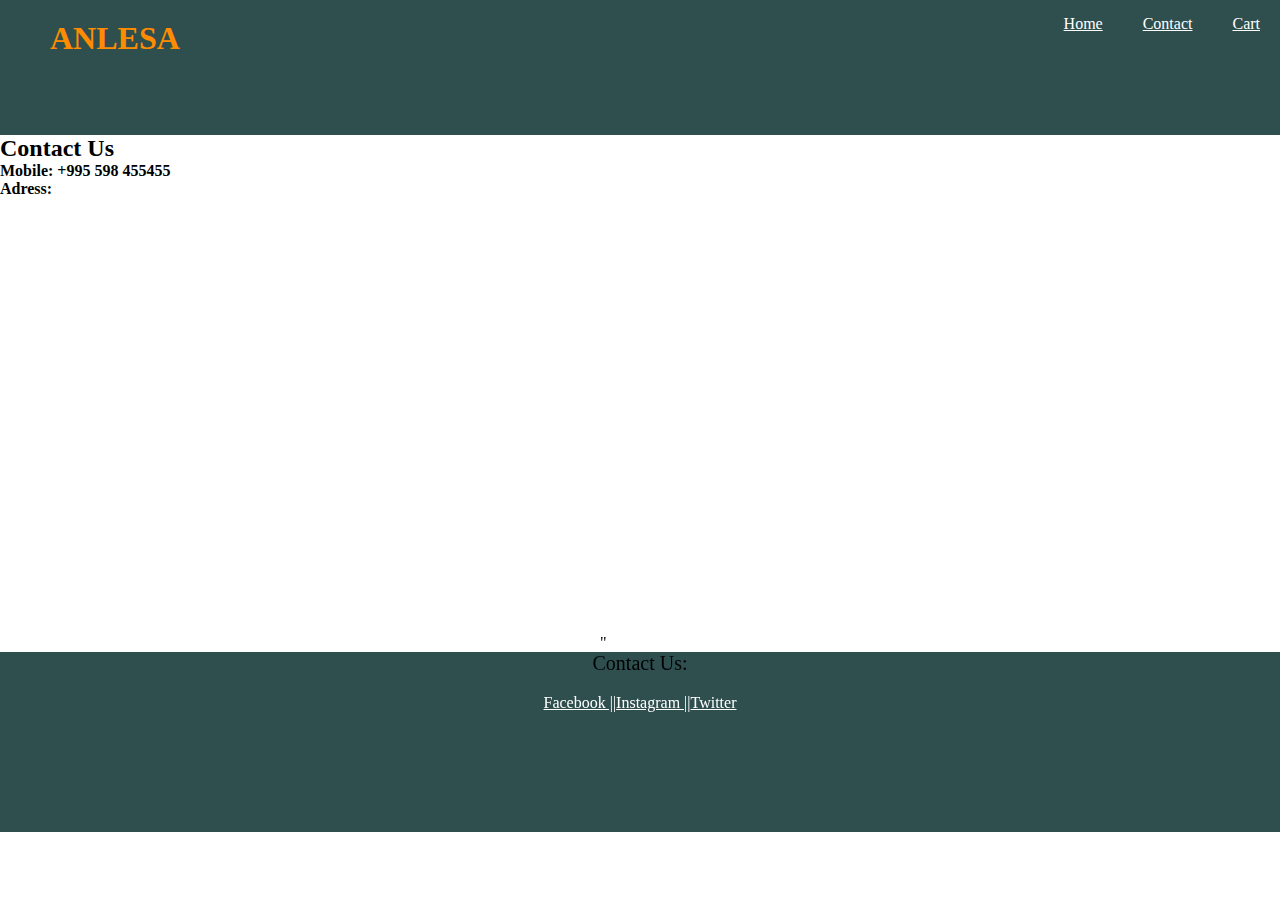
<file: contact.html>
<!DOCTYPE html>
<html lang="en">
<head>
    <meta charset="UTF-8">
    <meta name="viewport" content="width=device-width, initial-scale=1.0">
    <title>Document</title>
    <link rel="stylesheet" href="style.css">
</head>
<body>

    <header>

        
        <nav class="navigation">
            <h2 class="logo">ANLESA</h2>
            
            
            <ul>
                <li class="item"><a href="index.html">Home</a></li>
                <li class="item"><a href="#">Contact</a></li>
                <li class="item"><a href="#">Cart</a></li>
            </ul>
        </nav>

    </header>
    <h2>Contact Us</h2>
    <H4>Mobile: +995 598 455455</H4>
    <h4>Adress:</h4>
    <iframe src="https://www.google.com/maps/embed?pb=!1m14!1m12!1m3!1d11899.08493919533!2d44.74020105!3d41.7901436!2m3!1f0!2f0!3f0!3m2!1i1024!2i768!4f13.1!5e0!3m2!1sen!2sge!4v1731781407703!5m2!1sen!2sge" width="600" height="450" style="border:0;" allowfullscreen="" loading="lazy" referrerpolicy="no-referrer-when-downgrade"></iframe>"


        
    <footer>

        <p class="conus">Contact Us:</p>

    <ul class="footer-ul">
        <li class="contact-li"><a href="#">Facebook ||</a></li>
        <li class="contact-li"><a href="#">Instagram ||</a></li>
        <li class="contact-li"><a href="#">Twitter</a></li>
    </ul>

    </footer>
    
</body>
</html>
</file>
<file: style.css>
*{
    margin: 0;
    padding: 0;
    box-sizing: border-box;
}


main{
    background-color:aliceblue;
}

.navigation{
    display: flex;
    justify-content: space-between;
    background-color: darkslategrey;
    margin: auto;
    height: 15vh;
    color: white;
}

.logo{
    margin-left: 50px;
    margin-top: 20px;
    color:darkorange;
    font-size: 2rem;
    
}

@media(max-width: 800px){
    .logo{
        margin-left: 10%;

        font-size: 1rem;
    }
}

ul{
    display: flex;
    
}

.item{
    margin: 15px 20px;
    list-style: none;
    
}
a{
    color: white;
}

.product-title{
    font-size: 2rem;
    text-align: center;
    margin: 30px
}

@media(max-width: 800px){
    .product-title{
        font-size: 1rem;
        margin: 10px;
    }
}

.main{
    margin: auto;
    justify-content: center;
    margin-left: 100px;
}

@media(max-width: 800px){
    .main{
        margin-left: 50px;
        
    }
}
#cart-list{
    background-color:lightcyan;
    width: 30%;
    cursor: pointer;
    border: 1px solid lightgray;
}



#product-list{
    display: grid;
    grid-template-columns: repeat(3, 1fr);
    justify-content: center;
}






img{
    width: 20vw;
    height: 40vh;
    border: 2px solid lightgray;
    border-radius: 10px;

}

@media(max-width:800px){
    img{
        width:17vw;
        height: 15vh;
    }
}

p{
    color: black;
    font-size: 20px;

}

button{
    background-color:lightblue;
    cursor: pointer;
    border-radius: 5px;
    width: 8vw;
    height: 5vh;
}

@media(max-width:800px){
    button{
        font-size: 10px;
        height: 3vh;
        font-size: 7px;
    }
}


button:hover{
    background-color: blue;

}

footer{
    height: 20vh;
    background-color: darkslategrey;
    margin: auto;
    justify-content: center;
}

.conus{
    text-align: center;

}

.footer-ul{
    display: flex;
    width: 30vw;  
    justify-content: center;   
    text-align: center;
    margin-left: 35%;  

}

.contact-li{
    list-style: none;
    margin-top: 5%;
}


#filter-input{
    width: 30vw;
    height: 6vh;
    border: 1px solid lightgray;
    border-radius: 10px;
    margin: 20px;
}

@media(max-width:800px){
    iframe{
        width: 70vw;
        height: 30vh;
    }
}

@media(max-width:800px){
    p{
        font-size: 12px;
    }
}

@media(max-width: 800px){
    .title{
        font-size: 1rem;
    }
}


@media(max-width:800px){
    h3{
        font-size: 14px;
    }
}
</file>
